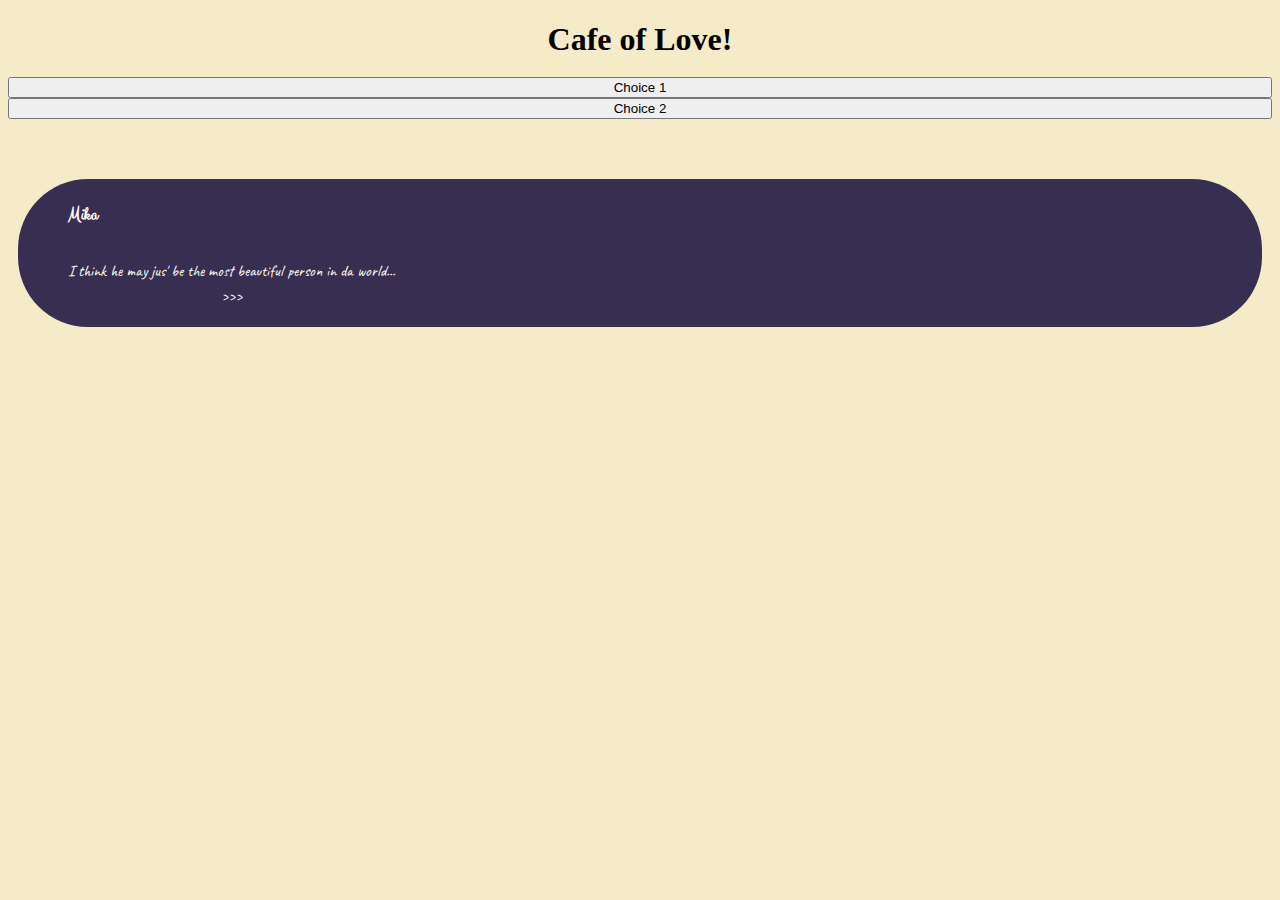
<file: main_menu.html>
<!DOCTYPE html>
<html lang="en">

<head>
    <meta charset="UTF-8">
    <meta name="Main Menu" conent="Uhhhhhhhh">
    <meta name="viewport" content="width=device-width, initial-scale=1">
    <title>Cafe of Love Start Screen</title>
    <link rel="stylesheet" href="style.css">
    <link rel="stylesheet" href="https://fonts.googleapis.com/css?family=Clicker+Script|Caveat">
</head>

<body>
  <header>
    <h1>Cafe of Love!</h1>
    <h2>A Web Fangame</h2>
</header>
<section class="game">
  <section class="decision-box">
    <button>Choice 1</button>
    <button>Choice 2</button>
  </section>
    <div class="textbox">
      <h3>Mika</h3>
      <p>I think he may jus' be the most beautiful person in da world... <span><a href="text_2.html">>>></a></span></p>
    </div>
</section>
</body>
</html>
</file>
<file: style.css>
html {
    height: 100%;
    width: 100%;
    cursor: default;
}
header{
    font-family: cursive;
}
hr{
    width: 100%;
}
h1, h2{
    text-align: center;
}

h3{

    font-family: "Clicker script";
}
p{
    font-family: "Caveat";
    display: inline-block;
    
}
body{
    background-color: #f5ebc9;
}

#game {
    background: url(placeholders/card_still_full1_3296_evolution.webp) center/cover; /*Change Later*/
    width: 805px;
    height: 506px;
    border: 3px solid #bcbd50;
    box-shadow: 0px 0px 15px #080034;
    margin: auto;
    display: flex;
    flex-direction: column;
    justify-content: flex-end;
    position: relative;
}

#top{
    z-index: 2;
    object-fit: cover;
    position: relative;
    min-width: 100%;
    min-height: 100%;
    top: 650px;
    opacity: 100%;
    visibility: hidden;
}
#bottom{
    z-index: 1;
    object-fit: cover;
    position: relative;
    min-width: 100%;
    min-height: 100%;
    top: 144px;
    opacity: 100%;
    visibility: hidden;

}

#bg{
    z-index: 1;
    object-fit: cover;
    max-width: 100%;
    min-height: 100%;
    top: 0px;
    position: absolute;
    opacity: 100%;
}

#sprite-left, #sprite-right{
    z-index: 2;
    position: absolute;
    bottom: 0px;
}

#sprite-right{
    right: 50px;
}
/* #sprite-left{
    left: 10px;
} */
.textbox{
    border-radius: 70px;
    background-color: #080034;
    color: #ffffff;
    padding: 5px;
    padding-left: 50px;
    opacity: .8;
    margin: 10px;
    z-index: 3;
}

a{
    color: #ffffff;
    text-decoration: none;
}
span{
    color:#ffffff;
    display: block;
    text-align: center;
    margin-top: 5px;
}
.menu{
    border: 1px solid #ffffff;
    border-left: none;
    border-right: none;
    border-top: none;
    background: rgba(255,255,255, 0.6);
    position: absolute;
    /* measurement before adding bg top: 1395px; */
    /* top: 1901px; */
    top: 0px;
    width: 100%;
    z-index: 3;
    display: flex;
    flex-direction: row;
    justify-content: flex-end;
    gap: 5px;
}
#confirmation-box{
    position: absolute;
    /* top: 1427px;  */
    top: 10%;
    /* 908 */
    z-index: 5;
    background-color: #080034;
    width: 400px;
    margin: auto;
    left: 20%;
    padding: 10px;
    color: #bcbd50;
    visibility : hidden;
    opacity: 0%;
    transition: top .8s, opacity 1s;

}

#settings-box{
    display: flex;
    text-align: center;
    flex-direction: column;
    color: #ffffff;
    background: #080034;
    z-index: 7;
    height: 50%;
    width: 50%;
    position: absolute;
    top: 20%;
    left: 20%;
    visibility: hidden;

}

.speed-adjust{
    display: flex;
    flex-direction: column;
}

/* Dialogue History */

#dialogue-history-box, #settings-box{
    z-index: 6;
    background: rgba(8, 0, 52, .8);
    position: absolute;
    top: 8%;
    left: 30%;
    max-height: 320px;
    min-height: 320px;
    overflow: scroll;
    color: #ffffff;
    min-width: 300px;
    max-width: 300px;
    margin: auto;
    padding: 5px;
    display: flex;
    flex-direction: column;
    overflow-x: hidden;
    overflow-y: auto;
    border-radius: 8px;
    visibility: hidden;
    /* transition: overflow 2s; */
    
}

#dialogue-history-box p{
    background-color: #8b6b72;
    border-radius: 2px;
    padding: 2%;
}

#dialogue-history-box h3{
    margin-bottom: -10px;
}

#dialogue-exit, .exit{
    position: sticky;
    top: 20%;
}

.exit-bg, #dialogue-exit, .exit{
    display: flex;
    justify-content: center;
    max-width: 30px;
    float: right;
    position: sticky;
    right: 5px;
    top: 2px;
    border-radius: 20px;
    opacity: 70%;
    transition: opacity 1s;
}
.exit-bg:hover, #dialogue-exit:hover{
    opacity: 100%;
}
.confirmation-button{
    width: 50px;
    height: 30px;
}
.confirmation-button:hover{
    background-color: #ffffff;
}

.options{
    background-color: #8b6b72;
    border-radius: 50px;
    border: 2px solid #726F78;
    width: 4.5%;
    transition: background-color .2s;
    display: flex;
    justify-content: center;
}


.options:hover {
    background-color: #ffffff;
}


.decision-box{
    /* border: 2px solid white; */
    display: flex;
    flex-direction: column;
    position: relative;
    top: -50px;
}

button .choice, #forward{
    background-color: #f5ebc9;
    color: #8b6b72;
    border-radius: 50px;
    width: 300px;
    height: 50px;
    margin: 3px auto;
}

#forward{
    width: 50px;
    height: 20px;
    background: none;
    border: none;

}
#forward:hover{
    color: #ffffff;
}

.game_scene{
    visibility: hidden;
    opacity: 0%;
    transition: opacity 2s;
}
#main_menu_box{
    background: #8b6b72;
    position: absolute;
    width: 20%;
    height: 100%;
    /* Adjust z-index after perfecting style */
    z-index: 8;
    display: flex;
    flex-direction: column;
    justify-content: center;
    transition: width 1s;
}
.main_menu_button{
    position: relative;
    top: 10%;
    padding: 20px;
    margin: 5px;
    opacity: 100%;
    transition: opacity 1s, transform 2s;
}


#chapter-box{
    background: #080034;
    width: 80%;
    height: 40%;
    position: absolute;
    left: 10%;
    top: 30%;
    display: flex;
    flex-direction: row;
    gap: 10px;
    justify-content: center;
    margin: auto;
    padding: 10px;
    visibility: hidden;
    opacity : 0%;
    transition: opacity 1s;
}

#chapter1-box, #chapter2-box, #chapter3-box{
    background: #ffffff;
    width: 33%;
    height: 70%;
    margin: auto;
    display: flex;
    justify-content: center;

}

#chapter1-box:hover, #chapter2-box:hover, #chapter3-box:hover{
    transition: transform .2s;
    transform: scale(1.05);
}

#relationship-meter{
    position: absolute;
    background: #080034;
    height: 70%;
    width: 5%;
    z-index: 8;
    display: flex;
    flex-direction: row;
    justify-content: center;
    right: 5%;
    border-radius: 20px;
    flex-wrap: wrap-reverse;
    top: 20%;
    visibility: hidden;
}
#relationship-amt{
    background:#8b6b72;
    /* A full bar has a height of 95% */
    height: 95%;
    width: 50%;
}

#debug{
    background-color: #000;
    color: #fff;
}
</file>
